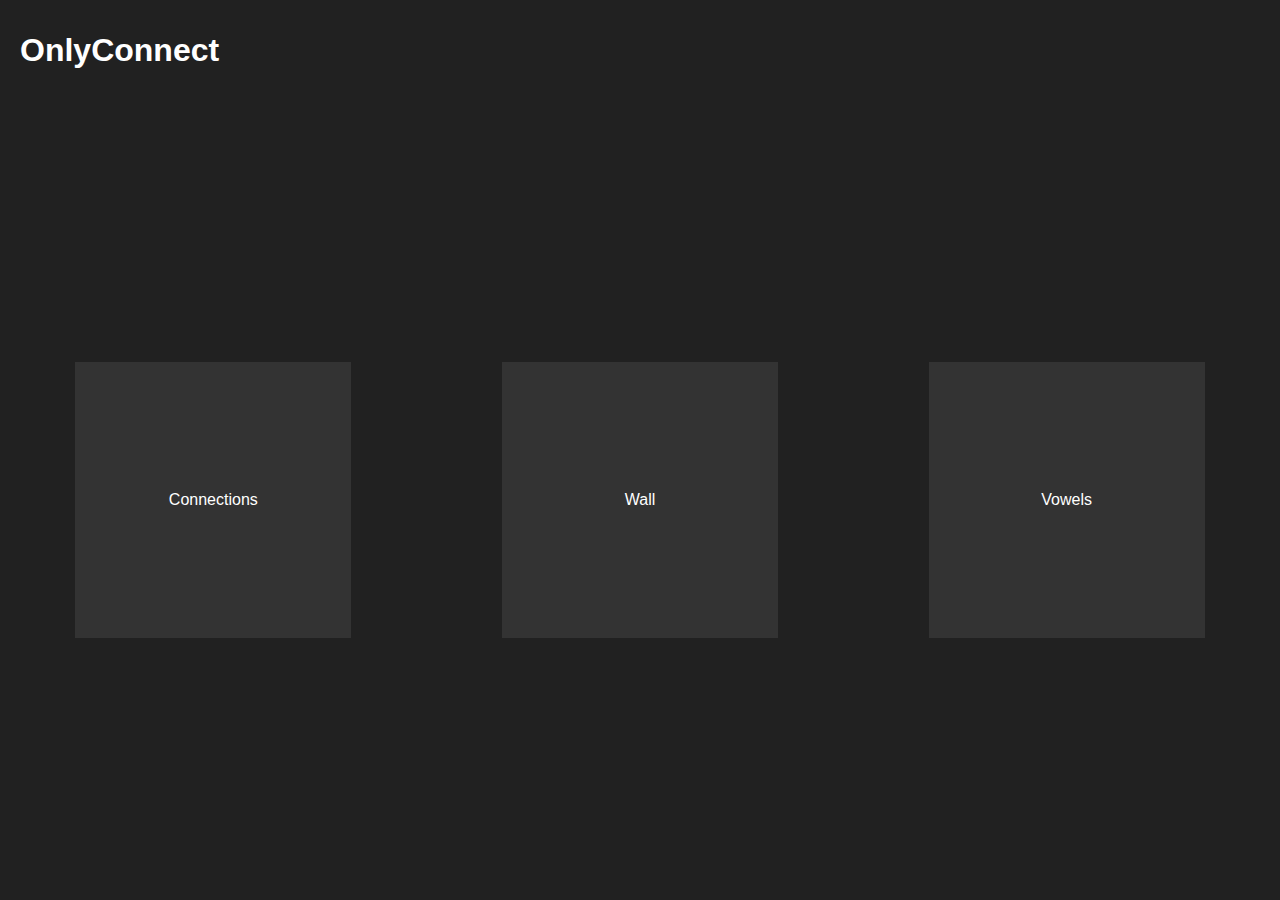
<file: index.html>
<!DOCTYPE html>
<html lang="en">

<head>
    <meta charset="UTF-8">
    <meta name="viewport" content="width=device-width, initial-scale=1.0">
    <title>OnlyConnect</title>
    <link rel="stylesheet" href="main.css">
</head>

<body>
    <h1 id="heading">OnlyConnect</h1>
    <div id="game-btns">
        <div id="connections" class="game-btn">Connections</div>
        <div id="wall" class="game-btn">Wall</div>
        <div id="vowels" class="game-btn">Vowels</div>
    </div>
    <script type="module" src="index.js"></script>
</body>

</html>
</file>
<file: main.css>
:root {
    --title-height: 100px;
    --current-selection-color: lightgreen;
}

body, html {
    background: #212121;
    color: #ffffff;
    font-family: 'Montserrat', sans-serif;
    height: 100%;
    margin: 0;
}

h1 {
    height: var(--title-height);
    line-height: var(--title-height);
    margin: 0;
    margin-left: 20px;
}

#grid {
    width: 100%;
    height: calc(100% - var(--title-height));
    display: inline-grid;
    grid-template-columns: repeat(4, 1fr);
}

#grid > p {
    display: flex;
    justify-content: center;
    align-items: center;
    background: #333333;
    padding: 10px;
    margin: 0;
    cursor: pointer;

    border: #141414 1px solid;
}

#grid > p:hover {
    background-color: #3d3d3d;
}

.selected {
    background-color: var(--current-selection-color) !important;
    color: #333333;
}

.verified {
    color: #333333;
}

/* Game Selection */

.game-btn {
    display: flex;
    justify-content: center;
    align-items: center;
    background: #333333;
    padding: 10px;
    margin: 0;
    cursor: pointer;
    margin: auto;

    width: 20vw;
    height: 20vw;
}

.game-btn:hover {
    background: #3d3d3d;
}

#game-btns {
    width: 100%;
    height: calc(100% - var(--title-height));
    display: inline-grid;
    grid-template-columns: repeat(3, 1fr);
    align-items: center;
    justify-content: center;
}

/* Vowels */

input {
    width: 80%;
    height: 50px;
    margin: 0;
    display: inline;
    padding: 0;
    padding-left: 10px;
    padding-right: 10px;
    border: 0;
    margin: 20px;
}

#vowel-submit {
    display: inline-block;
    width: calc(20% - 90px);
    margin: 0;
    height: 50px;
    line-height: 50px;
    text-align: center;
    background: #333333;
}

#input-panel {
    width: 100%;
    position: fixed;
    bottom: 0;
    left: 0;
}

#clue {
    margin-left: 20px;
}
</file>
